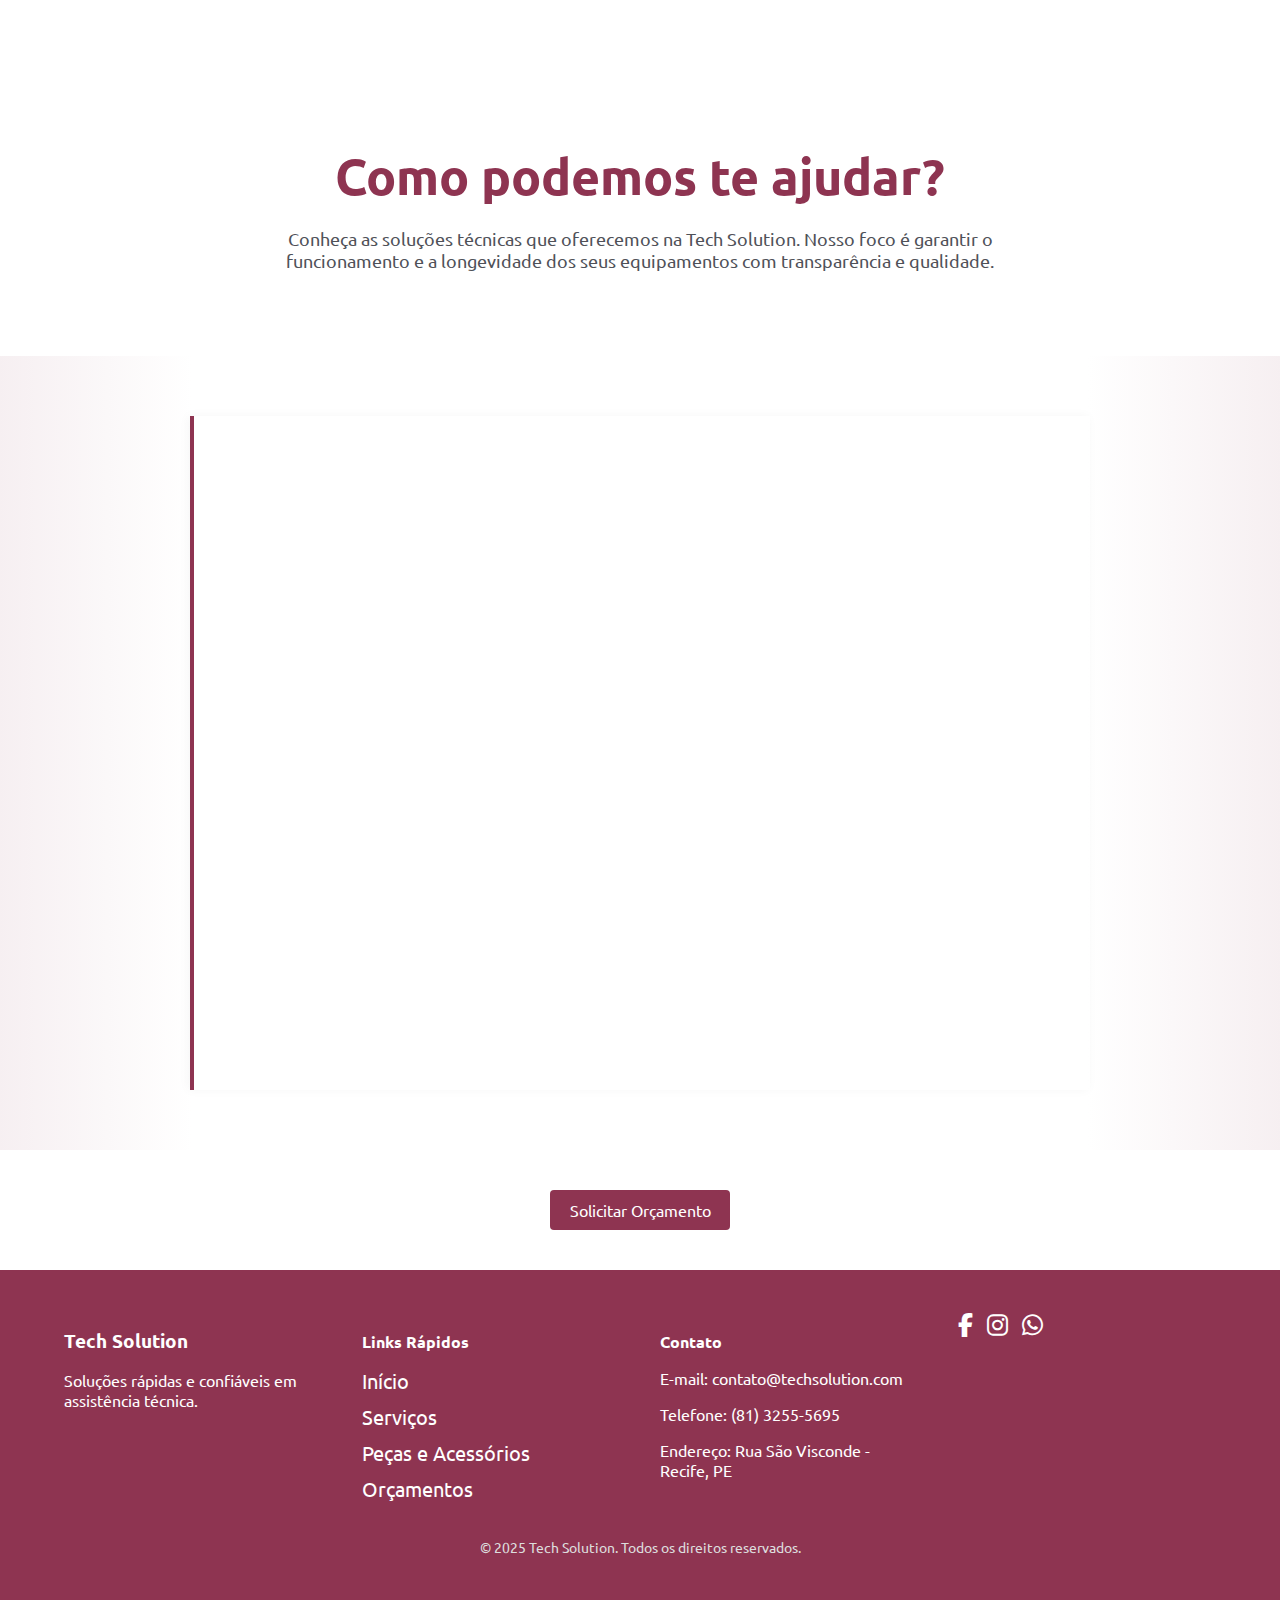
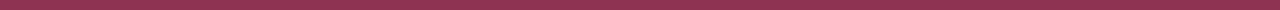
<file: servicos.html>
<!DOCTYPE html>
<html lang="pt-br">

<head>
  <meta charset="UTF-8">
  <meta name="viewport" content="width=device-width, initial-scale=1.0">
  <title>Serviços | Tech Solutions</title>
  <link rel="stylesheet" href="style.css">
  <link rel="stylesheet"
        href="https://cdnjs.cloudflare.com/ajax/libs/font-awesome/6.5.1/css/all.min.css">
</head>

<body>
  <?php include __DIR__ . '/php/header.php'; ?>

  <section class="section">
    <h2>Como podemos te ajudar?</h2>
    <p class="intro-servicos">
      Conheça as soluções técnicas que oferecemos na Tech Solution. Nosso foco é garantir o funcionamento e a
      longevidade dos seus equipamentos com transparência e qualidade.
    </p>
  </section>

  <section class="servicos-timeline">
    <div class="linha-servicos">
      <div class="bloco-servico">
        <div class="icone-servico">
          <i class="fas fa-screwdriver-wrench"></i>
        </div>
        <div class="conteudo-servico">
          <h3>Diagnóstico e Conserto</h3>
          <p>
            Identificamos e resolvemos falhas em computadores, consoles e outros dispositivos com precisão
            técnica e transparência.
          </p>
        </div>
      </div>

      <div class="bloco-servico">
        <div class="icone-servico">
          <i class="fas fa-memory"></i>
        </div>
        <div class="conteudo-servico">
          <h3>Melhorias e Upgrades</h3>
          <p>
            Instalação de SSD, memória RAM, placas gráficas e outros upgrades para acelerar seu equipamento.
          </p>
        </div>
      </div>

      <div class="bloco-servico">
        <div class="icone-servico">
          <i class="fas fa-broom"></i>
        </div>
        <div class="conteudo-servico">
          <h3>Limpeza e Manutenção</h3>
          <p>
            Limpeza interna completa e troca de pasta térmica para garantir a durabilidade do seu hardware.
          </p>
        </div>
      </div>
    </div>
  </section>

  <div class="chamada-final">
    <a href="orcamentos.php" class="contact-btn">Solicitar Orçamento</a>
  </div>

  <footer class="rodape">
    <div class="rodape-container">
      <div class="rodape-coluna">
        <h3>Tech Solution</h3>
        <p>Soluções rápidas e confiáveis em assistência técnica.</p>
      </div>
      <div class="rodape-coluna">
        <h4>Links Rápidos</h4>
        <ul>
          <li><a href="index.html">Início</a></li>
          <li><a href="servicos.html">Serviços</a></li>
          <li><a href="pecas.php">Peças e Acessórios</a></li>
          <li><a href="orcamentos.php">Orçamentos</a></li>
        </ul>
      </div>
      <div class="rodape-coluna">
        <h4>Contato</h4>
        <p>E-mail: contato@techsolution.com</p>
        <p>Telefone: (81) 3255-5695</p>
        <p>Endereço: Rua São Visconde - Recife, PE</p>
      </div>
      <div class="rodape-coluna">
        <div class="icones2">
          <a href="#"><i class="fab fa-facebook-f"></i></a>
          <a href="#"><i class="fab fa-instagram"></i></a>
          <a href="#"><i class="fab fa-whatsapp"></i></a>
        </div>
      </div>
    </div>
    <div class="rodape-direitos">
      <p>&copy; 2025 Tech Solution. Todos os direitos reservados.</p>
    </div>
  </footer>

  <button id="btnTopo" title="Voltar ao topo">↑</button>
  <script src="script.js"></script>
</body>
</html>
</file>
<file: style.css>
@import url('https://fonts.googleapis.com/css2?family=Ubuntu:ital,wght@0,300;0,400;0,500;0,700;1,300;1,400;1,500;1,700&display=swap');
@import url('https://fonts.googleapis.com/css2?family=Bebas+Neue&display=swap');


* {
    box-sizing: border-box;
}

body {
    margin: 0;
    background-color: rgb(255, 255, 255);
    font-family: "Ubuntu", sans-serif;


}

.navbar {
    display: flex;
    align-items: center;
    justify-content: space-between;
    height: 100px;
    background: rgb(255, 255, 255);
    padding: 10px 20px;
    border-bottom: 1px solid #8e3451;

}

.logo {
    flex: 1;
    display: flex;
    justify-content: center;
    align-items: center;
}

.logo h1 {
    font-family: "Bebas Neue", sans-serif;
    font-weight: 900;
    color: #8e3451;

}



.menu {
    flex: 2;
    display: flex;
    justify-content: center;

    gap: 30px;

}

.menu a {
    color: #8e3451;
    text-decoration: none;
    font-size: 20px;
    padding: 10px 16px;
    border-radius: 5px;
    transition: background-color 0.3s ease-in-out;
}

.icones {
    flex: 1;
    display: flex;
    justify-content: flex-end;

    gap: 15px;

}

.icones a {
    color: #8e3451;
    text-decoration: none;
    font-size: 20px;
    padding: 10px 16px;
    border-radius: 5px;
    transition: background-color 0.3s ease-in-out;
}

.menu a:hover,
.icones a:hover {


    background: #f6b177;
    transform: scale(1.05);
}

.header {
    display: flex;
    justify-content: center;
    flex-flow: row wrap;
    align-items: center;
    background: rgb(255, 255, 255);
    padding: 40px 10%;
}

.headline {
    flex: 1;



}

.img-headline {
    flex: 1;

    display: flex;
    justify-content: center;

}

.img-headline img {
    max-width: 100%;
    height: auto;
}

.headline h2 {
    font-weight: 900;
    font-size: 20px;
    text-align: left;
    color: #8e3451;
    padding: 0;
    margin: 0;
}

.headline p {
    color: #4f5158;
    text-align: left;
}

.contact-btn {
    display: inline-block;
    background: #8e3451;
    padding: 20px;
    color: white;
    text-decoration: none;
    border-radius: 5px;
}

.contact-btn:hover {
    background: #f6b177;
    transform: scale(1.05);
}

.section {
    display: inline-block;
    margin-top: 80px;
    margin-left: 5%;
    margin-right: 5%;
    text-align: center;
    padding: 5%;
    width: 90%;

}

.section h2 {
    width: 100%;
    font-size: 50px;
    margin: 0;
    font-family: "Ubuntu", sans-serif;
    color: #8e3451;
    font-weight: bold;
}

.serviços {
    display: flex;
    justify-content: space-between;
    align-items: stretch;
    gap: 20px;
    margin-top: 5%;
}

.card {
    flex: 1;
    padding: 20px;
    border: 1px solid #8e3451;
    border-radius: 10px;
    text-align: center;
    display: flex;
    flex-direction: column;
    align-items: center;
    justify-content: center;
}

.card i {
    margin-bottom: 15px;
    color: #8e3451;
}

.card:hover {
    background: #f6b177;
    transform: scale(1.05);
}

.depoimentos {
    text-align: center;
    padding: 50px 5%;
    background: #f9f9f9;
}

.depoimentos h2 {
    color: #8e3451;
    width: 100%;
    font-size: 50px;
    font-family: "Ubuntu", sans-serif;
}


.depoimento-container {
    display: flex;
    justify-content: center;
    flex-wrap: wrap;
    gap: 20px;
}

.depoimento {
    display: flex;
    align-items: center;
    width: 100%;
    max-width: 400px;
    background: white;
    padding: 20px;
    border-radius: 10px;
    border: 2px solid #8e3451;
    box-shadow: 5px 5px 10px rgba(0, 0, 0, 0.1);
    transition: transform 0.3s ease-in-out;
}

.depoimento:hover {
    transform: scale(1.05);
}

.depoimento img {
    width: 60px;
    height: 60px;
    border-radius: 50%;
    margin-right: 15px;
    border: 2px solid #8e3451;
}

.texto {
    text-align: left;
}

.depoimento p {
    font-style: italic;
    color: #555;
    margin: 0;
}

.depoimento span {
    display: block;
    margin-top: 10px;
    font-weight: bold;
    color: #8e3451;
}

.faq {
    text-align: center;
    padding: 50px 5%;
    background: #f9f9f9;
}

.faq h2 {
    color: #8e3451;
    width: 100%;
    font-size: 50px;
    font-family: "Ubuntu", sans-serif;
    margin-bottom: 20px;
}

.faq-container {
    max-width: 800px;
    margin: 0 auto;
    text-align: left;
}

.faq-item {
    background: white;
    border: 2px solid #8e3451;
    border-radius: 10px;
    margin-bottom: 15px;
    padding: 15px;
    box-shadow: 5px 5px 10px rgba(0, 0, 0, 0.1);
    transition: transform 0.3s ease-in-out;
}

.faq-item:hover {
    transform: scale(1.02);
}

details {
    cursor: pointer;
}

summary {
    font-weight: bold;
    font-size: 18px;
    color: #8e3451;
    list-style: none;
    display: flex;
    justify-content: space-between;
    align-items: center;
    padding: 10px;
}

summary::after {
    content: "▼";
    font-size: 16px;
    color: #8e3451;
    transition: transform 0.3s ease;
}

details[open] summary::after {
    transform: rotate(180deg);
}

details p {
    padding: 10px;
    color: #555;
    font-size: 16px;
}

.rodape {
    background-color: #8e3451;
    color: white;
    padding: 40px 5%;
    font-family: "Ubuntu", sans-serif;
}

.rodape-container {
    display: flex;
    justify-content: space-between;
    flex-wrap: wrap;
    gap: 40px;
}

.rodape-coluna {
    flex: 1 1 200px;
}

.rodape-coluna ul {
    list-style: none;
    padding: 0;
}

.rodape-coluna li {
    margin-bottom: 10px;
}

.rodape-coluna a {
    font-size: 20px;
    color: white;
    margin-right: 12px;
    text-decoration: none;
    transition: transform 0.3s ease, color 0.3s ease;
    display: inline-block;
}

.rodape-coluna a:hover {
    background: #f6b177;
    transform: scale(1.05);

}

.icones2 a {
    margin-right: 10px;
    font-size: 24px;
    color: white;
    transition: transform 0.3s ease, color 0.3s ease;
    display: inline-block;
    justify-content: space-between;
}

.icones2 a:hover {
    color: #ffd4e1;
    transform: scale(1.2);
}

.rodape-direitos {
    text-align: center;
    margin-top: 30px;
    font-size: 14px;
    color: #ddd;
}


@media (max-width: 768px) {
    .rodape-container {
        flex-direction: column;
        align-items: center;
        text-align: center;
    }

    .rodape-coluna {
        flex: 1 1 100%;
    }
}

.icones {
    justify-content: center;
    display: flex;
    gap: 20px;
    margin-top: 15px;
}

.rodape-coluna h4,
.rodape-coluna h3 {
    margin-bottom: 10px;
}

.rodape-direitos {
    margin-top: 20px;
}


.intro-servicos {
    max-width: 800px;
    margin: 20px auto;
    font-size: 18px;
    color: #4f5158;
}


.detalhes-servicos {
    display: flex;
    flex-wrap: wrap;
    justify-content: center;
    gap: 30px;
    padding: 0 5%;
}

.servico-item {
    background: white;
    border: 2px solid #8e3451;
    border-radius: 10px;
    padding: 20px;
    width: 100%;
    max-width: 300px;
    text-align: center;
    box-shadow: 5px 5px 10px rgba(0, 0, 0, 0.05);
    transition: transform 0.3s ease-in-out;
}

.servico-item:hover {
    transform: scale(1.05);
    background: #f6b177;
}

.servico-item i {
    font-size: 40px;
    color: #8e3451;
    margin-bottom: 15px;
}


.servicos-timeline {
    padding: 60px 5%;
    background: linear-gradient(to right, rgba(142, 52, 81, 0.08), white 15%, white 85%, rgba(142, 52, 81, 0.08));
}

.titulos-servicos {
    font-size: 48px;
    color: #8e3451;
    text-align: center;
    margin-bottom: 60px;
    font-family: "Ubuntu", sans-serif;
}

.linha-servicos {
    display: flex;
    flex-direction: column;
    gap: 40px;
    position: relative;
    margin: 0 auto;
    max-width: 900px;
    padding-left: 40px;
    border-left: 4px solid #8e3451;
    box-shadow: -2px 0 10px rgba(0, 0, 0, 0.04);

}

.bloco-servico {
    display: flex;
    align-items: flex-start;
    gap: 30px;
    position: relative;
    animation: aparecerSuave 0.8s ease forwards;
    opacity: 0;
    transition: transform 0.3s ease, box-shadow 0.3s ease;
    border-radius: 12px;
    padding: 10px;
}

.icone-servico {
    flex-shrink: 0;
    background: #8e3451;
    color: white;
    font-size: 26px;
    padding: 15px;
    border-radius: 50%;
    box-shadow: 0 4px 10px rgba(0, 0, 0, 0.1);
    position: relative;
    top: 5px;
}

.conteudo-servico p {
    margin: 8px 0 0;
    color: #4f5158;
    font-size: 17px;
    line-height: 1.6;
}

.bloco-servico:nth-child(1) {
    animation-delay: 0.1s;
}

.bloco-servico:nth-child(2) {
    animation-delay: 0.3s;
}

.bloco-servico:nth-child(3) {
    animation-delay: 0.5s;
}

.bloco-servico:hover {
    transform: scale(1.03);
    box-shadow: 0 10px 20px rgba(142, 52, 81, 0.15);
    background-color: #fff0f4;
}

@keyframes aparecerSuave {
    0% {
        opacity: 0;
        transform: translateY(30px);
    }

    100% {
        opacity: 1;
        transform: translateY(0);
    }
}


.bloco-servico {
    flex-direction: column;
    gap: 15px;
}

.icone-servico {
    align-self: flex-start;
}

.conteudo-servico h3 {
    font-size: 20px;
}

.conteudo-servico p {
    font-size: 16px;
}

.linha-servicos {
    padding-left: 20px;
}

.chamada-final {
    width: 100%;
    display: flex;
    justify-content: center;
    align-items: center;
    padding: 40px 0;

}

.contact-btn {
    background-color: #8e3451;
    color: white;
    padding: 16px 32px;
    text-decoration: none;
    font-size: 18px;
    border-radius: 8px;
    transition: 0.3s ease;
}

.contact-btn:hover {
    background-color: #f6b177;
    transform: scale(1.05);
}

.form-orcamento-container {
    padding: 60px 5%;
    background: linear-gradient(to right, rgba(142, 52, 81, 0.05), white 15%, white 85%, rgba(142, 52, 81, 0.05));
    display: flex;
    justify-content: center;

}

.form-orcamento {
    background-color: #fff;
    border: 2px solid #8e3451;
    border-radius: 16px;
    padding: 40px;
    width: 100%;
    max-width: 600px;
    box-shadow: 0 10px 25px rgba(0, 0, 0, 0.07);
    display: flex;
    flex-direction: column;
    gap: 20px;

}

.form-orcamento input,
.form-orcamento textarea {
    padding: 14px;
    border-radius: 8px;
    border: 1px solid #ccc;
    font-size: 16px;
    font-family: "Ubuntu", sans-serif;
    resize: none;
    transition: border 0.3 ease;
}

.form-orcamento .contact-btn:hover {
    background-color: #f6b177;
    transform: scale(1.05);
}

.form-orcamento label {
    font-weight: bold;
    color: #8e3451;
}

.form-orcamento label::after {
    content: "";
    margin-left: 4px;
    color: red;
}

.form-orcamento h2 {
    color: #8e3451;
}


.pecas-container {
    max-width: 1200px;
    margin: 60px auto;
    padding: 0 20px;

}

.introducao-pecas {
    text-align: center;
    margin-bottom: 40px;
}

.introducao-pecas h2 {
    font-size: 2.5rem;
    color: #8e3451;
    margin-bottom: 10px;
}

.introducao-pecas p {
    font-size: 1.1rem;
    color: #444;
}

.inventario-grade {
    display: grid;
    grid-template-columns: repeat(auto-fit, minmax(280px, 1fr));
    gap: 30px;
    padding: 10px;
}

.card-inventario {
    display: flex;
    flex-direction: column;
    align-items: center;
    text-align: center;
    padding: 20px;
    border: 2px solid #8e3451;
    border-radius: 12px;
    background-color: #fff;
    box-shadow: 0 4px 10px rgba(142, 52, 81, 0.15);
    transition: transform 0.2s ease, box-shadow 0.2s ease;
    height: 100%;
    position: relative;
}

.card-inventario:hover {
    transform: translateY(-4px);
    box-shadow: 0 10px 18px rgba(0, 0, 0, 0.12);
}


.card-inventario img {
    height: 120px;
    object-fit: contain;
    margin-bottom: 1rem;
    display: block;
}

.info-produto {
    display: flex;
    flex-direction: column;
    align-items: center;
    flex-grow: 1;
    justify-content: space-between;
    width: 100%;
}

.card-inventario h3 {
    font-size: 1.5rem;
    margin-bottom: 10px;
    color: #333;
}

.card-inventario p {
    font-size: 1rem;
    margin-bottom: 12px;
    color: #555;
    position: relative;
}

.precos {
    display: flex;
    flex-direction: column;
    align-items: center;
    margin-bottom: 14px;
}

.preco-pix {
    color: #388e3c;
    font-size: 1.2rem;
    font-weight: bold;
}

.preco-parcelado {
    color: #8e3451;
    font-size: 1rem;
}

.btn-carrinho {
    padding: 10px 18px;
    border: none;
    background-color: #8e3451;
    color: #fff;
    border-radius: 8px;
    font-size: 1rem;
    font-family: 'Ubuntu', sans-serif;
    cursor: pointer;
    transition: background-color 0.3s ease, transform 0.2s ease;
    display: inline-flex;
    align-items: center;
    gap: 8px;
}

.btn-carrinho:hover {
    background-color: #f6b177;
    transform: scale(1.05);
}

.tag-produto {
    position: absolute;
    top: 10px;
    left: 10px;
    background-color: #8e3451;
    color: #fff;
    padding: 4px 10px;
    font-size: 0.85rem;
    font-weight: bold;
    border-radius: 6px;
    z-index: 10;

    box-shadow: 0 2px 5px rgba(0, 0, 0, 0.2);
    pointer-events: none;

}




@media (max-width: 768px) {
    .navbar {
        flex-direction: column;
        height: auto;
        padding: 20px;
    }

    .menu {
        flex-direction: column;
        align-items: center;
        gap: 15px;
    }

    .icones {
        justify-content: center;
        margin-top: 10px;
    }

    .pecas-container {
        grid-template-columns: repeat(auto-fit, minmax(200px, 1fr));
        gap: 20px;
    }

    .peca img {
        height: 150px;
    }

    .peca h3 {
        font-size: 18px;
    }

    .peca p {
        font-size: 14px;
    }
}

@media (max-width: 480px) {

    .menu a,
    .icones a {
        font-size: 16px;
        padding: 8px 12px;
    }

    .peca img {
        height: 130px;
    }

    .peca h3 {
        font-size: 16px;
    }

    .peca p {
        font-size: 13px;
    }

    .peca .pix,
    .peca .parcelado {
        font-size: 14px;
    }
}

#btnTopo {
    display: none;

    position: fixed;
    bottom: 20px;
    right: 20px;
    background-color: #8e3451;
    color: white;
    border: none;
    padding: 10px 20px;
    border-radius: 5px;
    font-size: 18px;
    cursor: pointer;
    z-index: 1000;

}

#btnTopo:hover {
    background-color: #6e2740;

}

.carrinho-conteudo {
    max-width: 1200px;
    margin: 40px auto;
    padding: 20px;
    background-color: #fff;
    border-radius: 8px;
    box-shadow: 0 4px 8px rgba(0, 0, 0, 0.1);
}

.carrinho-conteudo h1 {
    font-size: 28px;
    color: #8e3451;
    text-align: center;
    margin-bottom: 30px;
}

.itens-carrinho {
    display: flex;
    flex-direction: column;
    gap: 20px;
    margin-bottom: 40px;
}

.item {
    display: flex;
    justify-content: space-between;
    align-items: center;
    background-color: #fafafa;
    border: 1px solid #e0e0e0;
    padding: 20px;
    border-radius: 8px;
    box-shadow: 0 2px 4px rgba(0, 0, 0, 0.1);
}

.item img {
    width: 100px;
    height: 100px;
    object-fit: cover;
    border-radius: 8px;
    margin-right: 20px;
}

.item .detalhes {
    flex-grow: 1;
}

.item .detalhes h3 {
    font-size: 18px;
    color: #333;
    margin-bottom: 10px;
}

.item .detalhes p {
    font-size: 14px;
    color: #666;
}

.item .detalhes p:last-child {
    font-size: 16px;
    font-weight: bold;
    color: #8e3451;
}

.item .remover {
    background-color: #8e3451;
    color: white;
    border: none;
    padding: 10px 15px;
    border-radius: 5px;
    cursor: pointer;
}

.item .remover:hover {
    background-color: #7a2c45;
}

.cart-item {
    border: 1px solid #ccc;
    padding: 1em;
    margin-bottom: 1em;
    border-radius: 12px;
    box-shadow: 0 2px 5px rgba(0,0,0,0.1);
}

.cart-item h3 {
    margin-top: 0;
}

.cart-item button {
    margin: 0 5px;
    padding: 6px 12px;
    font-size: 16px;
    border: none;
    border-radius: 6px;
    cursor: pointer;
    transition: all 0.2s ease;
}

button.aumentar {
    background-color: #28a745;
    color: white;
}

button.diminuir {
    background-color: #ffc107;
    color: #333;
}

button.remover {
    background-color: #dc3545;
    color: white;
    margin-top: 10px;
}

button:hover {
    opacity: 0.9;
    transform: scale(1.05);
}

.cart-row {
    display: flex;
    align-items: center;
    justify-content: space-between;
    padding: 0 3rem ;
    background-color: #fff;
    margin-bottom: 10px;
    flex-wrap: nowrap;
    overflow-x: auto;
}

.cart-col {
    flex: 1;
    padding: 5px;
    text-align: right;
    min-width: 100px;
}

.cart-col.nome {
    flex: 2;
    text-align: left;
    min-width: 150px;
}

.cart-col.quantidade {
    display: flex;
    align-items: center;
    justify-content: center;
    gap: 5px;
}

.cart-col.quantidade span {
    min-width: 20px;
    text-align: center;
    display: inline-block;
}

.cart-col button {
    display: inline-flex;
    align-items: center;
    justify-content: center;
    font-size: 14px;
    padding: 6px 10px;
    border: none;
    border-radius: 6px;
    cursor: pointer;
    transition: all 0.2s ease;
}

button.aumentar {
    background-color: #28a745;
    color: white;
}

button.diminuir {
    background-color: #ffc107;
    color: #333;
}

button.remover {
    background-color: #dc3545;
    color: white;
    padding: 1rem 2rem;
}

button:hover {
    opacity: 0.9;
    transform: scale(1.05);
}

.cart-col.total, .cart-col.preco {
    white-space: nowrap;
    display: flex;
    justify-content: center;
}

@media (max-width: 600px) {
    .cart-row {
        flex-direction: column;
        align-items: flex-start;
        gap: 10px;
    }

    .cart-col {
        width: 100%;
        text-align: left;
        min-width: unset;
        flex: none;
    }

    .cart-col.quantidade {
        justify-content: flex-start;
    }

    .cart-col.total,
    .cart-col.preco {
        white-space: normal;
    }

    .cart-col.remover {
        align-self: flex-end;
    }
}

.total {
    display: flex;
    justify-content: space-between;
    align-items: center;
    background-color: #f9f9f9;
    padding: 20px;
    border-radius: 8px;
    box-shadow: 0 2px 4px rgba(0, 0, 0, 0.1);
}

.total p {
    font-size: 20px;
    font-weight: bold;
    color: #8e3451;
}

.total button {
    background-color: #8e3451;
    color: white;
    border: none;
    padding: 15px 30px;
    font-size: 16px;
    border-radius: 5px;
    cursor: pointer;
}

.total button:hover {
    background-color: #7a2c45;
}

.navbar .menu a,
.navbar .icones a {
  color: #8e3451;      
}

.navbar .menu a:hover,
.navbar .icones a:hover {
  background: #f6b177;
  color: #fff;         
}

.usuario-link strong {
  font-weight: 700;
}

.quantidade-box {
  display: flex;
  align-items: center;
  gap: 0.5rem;
  margin: 1rem 0;
}
.quantidade-box label {
  font-size: 1rem;
  font-weight: 500;
  color: #8e3451;
}
.quantidade-box .quantidade {
  width: 60px;
  padding: 0.4rem 0;
  border: 2px solid #8e3451;
  border-radius: 4px;
  text-align: center;
  font-size: 1rem;
  appearance: none;
  -moz-appearance: textfield;
}
.quantidade-box .quantidade::-webkit-outer-spin-button,
.quantidade-box .quantidade::-webkit-inner-spin-button {
  -webkit-appearance: none;
  margin: 0;
}
.quantidade-box .quantidade:focus {
  outline: none;
  box-shadow: 0 0 0 2px rgba(142,52,81,0.3);
}

.quantidade-box .quantidade-btn {
  background-color: #8e3451;   
  color: white;
  border: none;
  width: 32px;
  height: 32px;
  border-radius: 4px;
  font-size: 1.2rem;
  line-height: 1;
  cursor: pointer;
  transition: background-color .2s ease, color .2s ease;
}

.quantidade-box .quantidade-btn:hover {
  background-color: #f6b177;    
  color: #8e3451;
}

.show-pass-btn {
  position: absolute;
  top: 50%;
  right: 0.5rem;
  transform: translateY(-50%);
  transform-origin: center;
  transition: transform 0.2s ease;
}

.show-pass-btn:hover {
  transform: translateY(-50%) scale(1.05);
}

.contact-btn {
  background-color: #8e3451;
  color: #fff;
  border: none;
  border-radius: 4px;
  padding: 0.6em 1.2em;
  cursor: pointer;
  font-size: 1rem;
  transition: opacity 0.2s;
}
.contact-btn:hover {
  opacity: 0.9;
}

.cart-col.quantidade button {
  background-color: #8e3451;
  color: #fff;
  border: none;
  width: 32px;
  height: 32px;
  border-radius: 4px;
  display: inline-flex;
  align-items: center;
  justify-content: center;
  cursor: pointer;
  margin: 0 4px;
  transition: background-color 0.2s;
}
.cart-col.quantidade button:hover {
  background-color: #702a42; 
}

.total {
  display: flex;
  align-items: center;
  gap: 1em;
  margin-top: 2em;
}

#esvaziar.contact-btn {
  background-color: #e74c3c !important;
  color: #fff !important;
}
#esvaziar.contact-btn:hover {
  background-color: #c0392b !important;
}

.cart-col.quantidade button.diminuir,
.cart-col.quantidade button.aumentar {
  background-color: #8e3451 !important;
  color: #fff !important;
  border: none !important;
}

.cart-col.quantidade button.diminuir:hover,
.cart-col.quantidade button.aumentar:hover {
  background-color: #702a42 !important;
}

button#esvaziar.contact-btn {
  background-color: #e74c3c !important;
  color: #fff !important;
}
button#esvaziar.contact-btn:hover {
  background-color: #c0392b !important;
}
</file>
